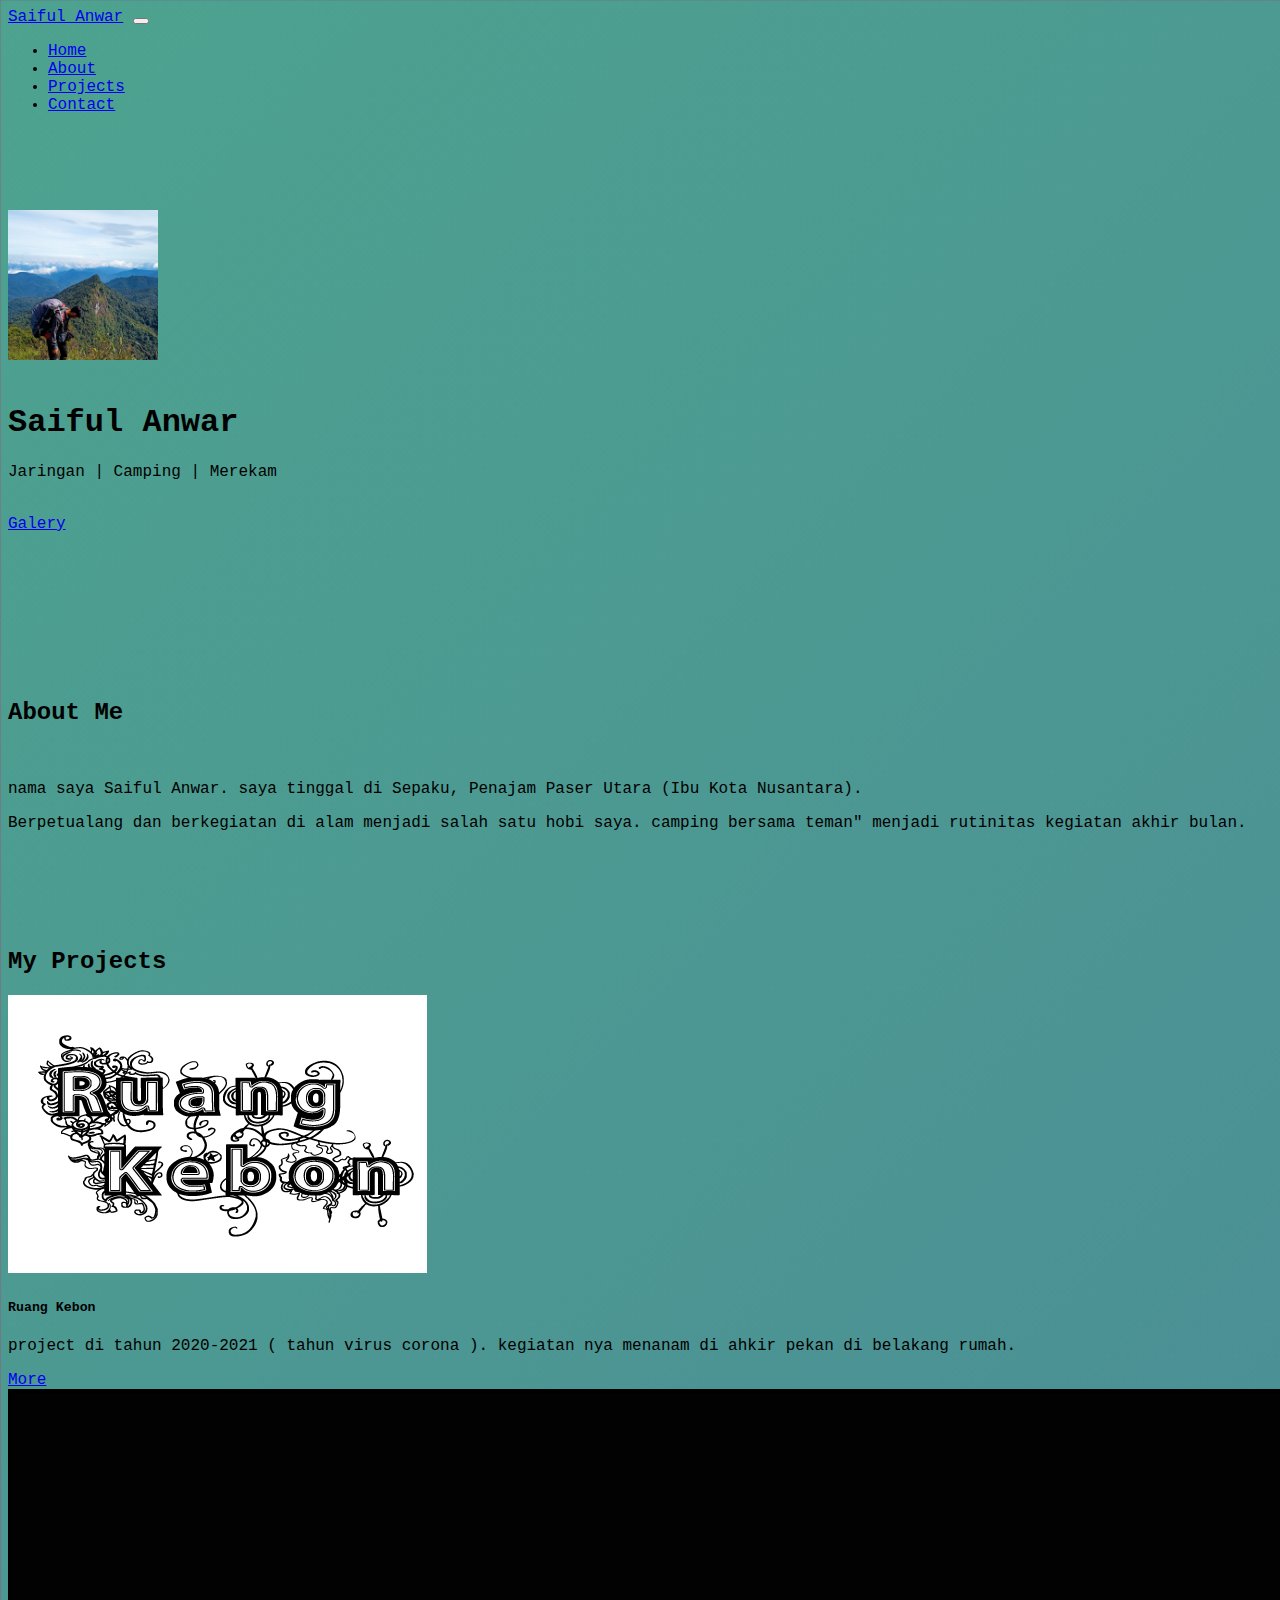
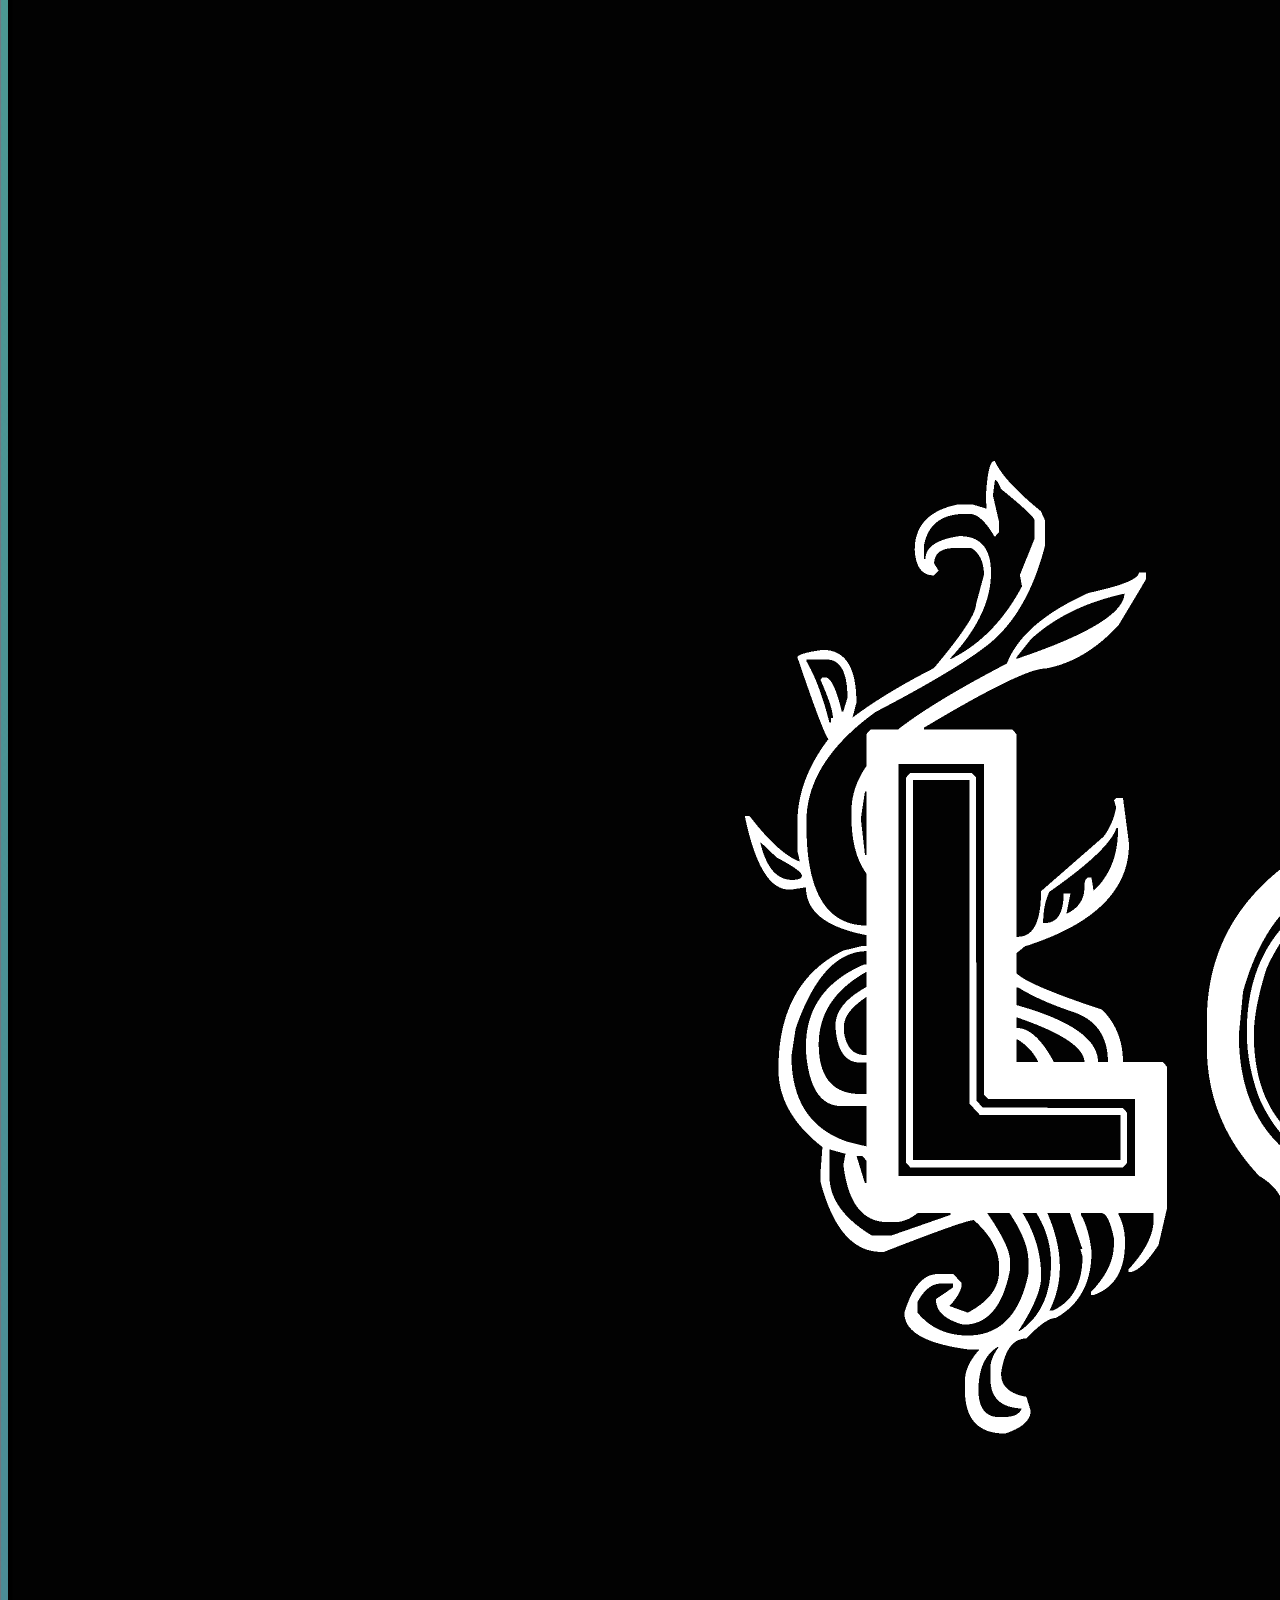
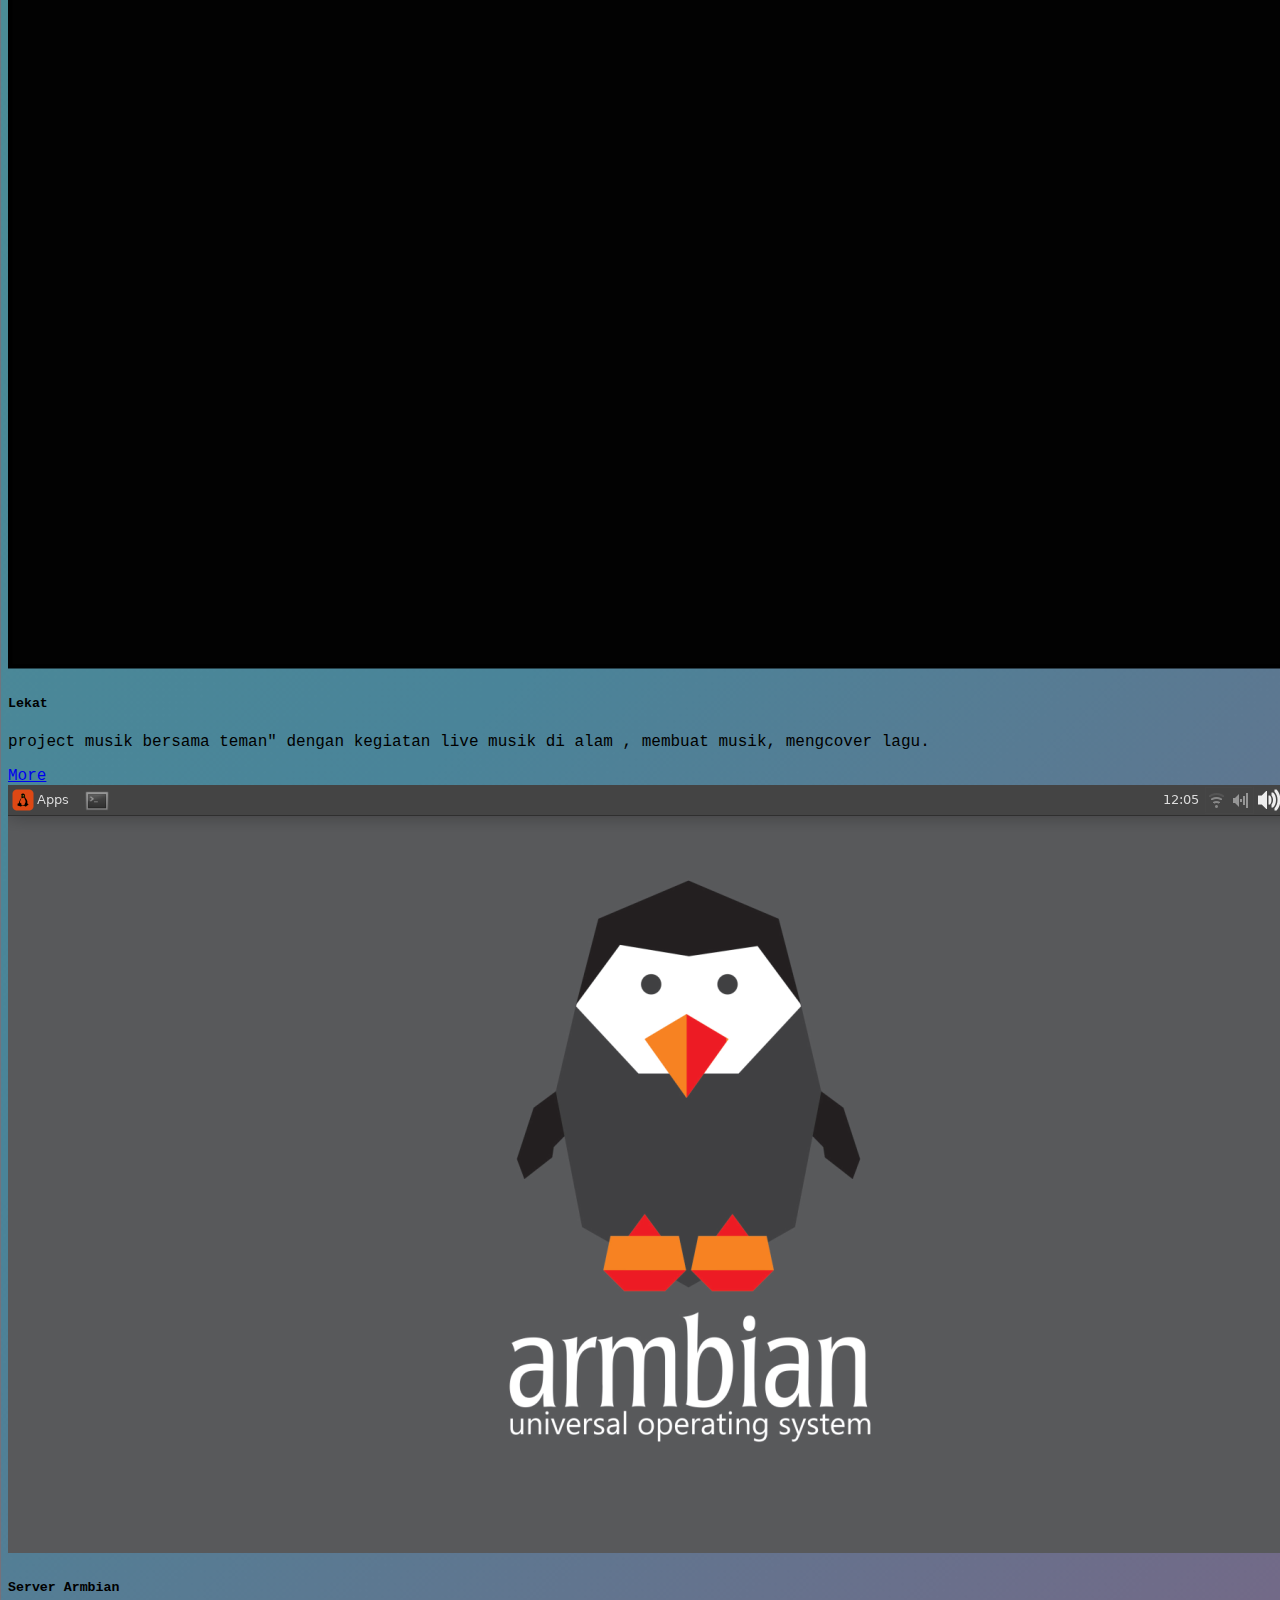
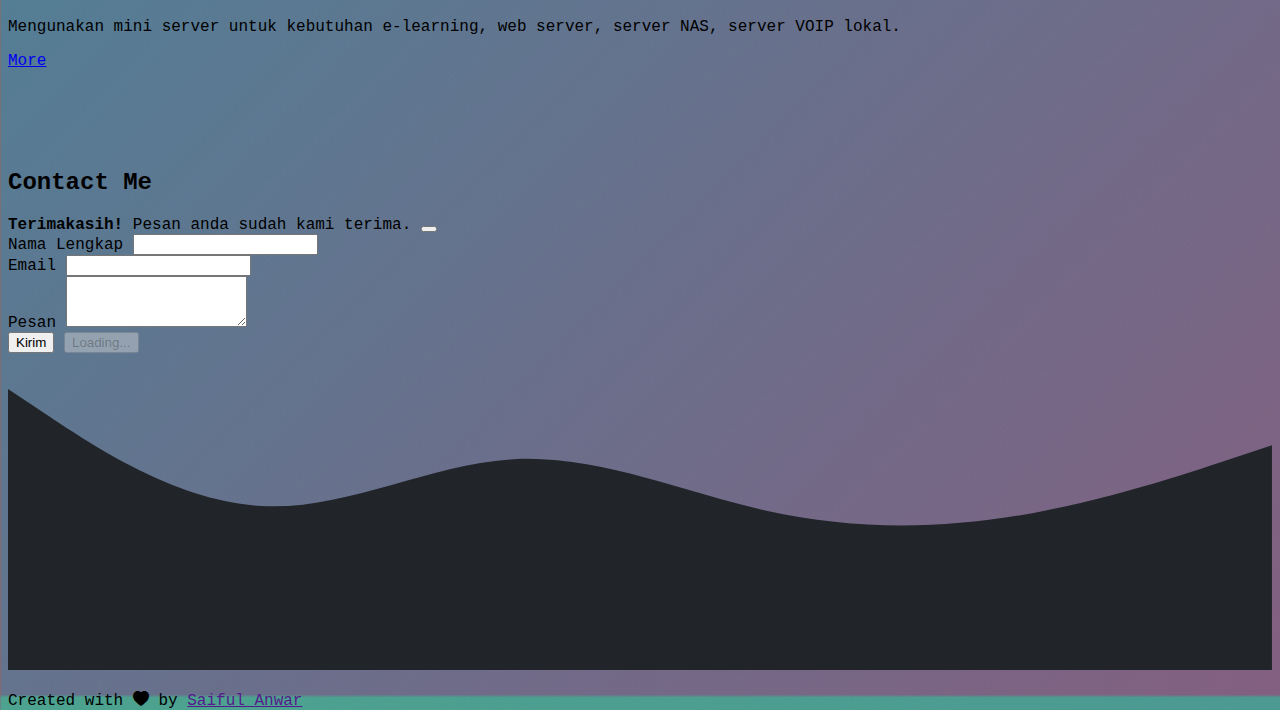
<file: index.html>
<!DOCTYPE html>
<html lang="en">
  <head>
    <meta charset="utf-8" />
    <meta name="viewport" content="width=device-width, initial-scale=1" />
    <title>My Portfolio | Saiful Anwar</title>
    <link href="https://cdn.jsdelivr.net/npm/bootstrap@5.2.0-beta1/dist/css/bootstrap.min.css" rel="stylesheet" integrity="sha384-0evHe/X+R7YkIZDRvuzKMRqM+OrBnVFBL6DOitfPri4tjfHxaWutUpFmBp4vmVor" crossorigin="anonymous" />
    <link rel="stylesheet" href="https://cdn.jsdelivr.net/npm/bootstrap-icons@1.8.3/font/bootstrap-icons.css" />
    <!-- my css -->
    <link rel="stylesheet" href="text/style.css"/>
    <!-- ahkir css -->
  </head>
  <body class="font-mono" id="home">
    <!-- Navbar -->
    <nav class="navbar navbar-expand-lg navbar-dark bg-dark shadow-sm fixed-top">
      <div class="container">
        <a class="navbar-brand" href="#">Saiful Anwar</a>
        <button class="navbar-toggler" type="button" data-bs-toggle="collapse" data-bs-target="#navbarNav" aria-controls="navbarNav" aria-expanded="false" aria-label="Toggle navigation">
          <span class="navbar-toggler-icon"></span>
        </button>
        <div class="collapse navbar-collapse" id="navbarNav">
          <ul class="navbar-nav ms-auto">
            <li class="nav-item">
              <a class="nav-link active" aria-current="page" href="#home">Home</a>
            </li>
            <li class="nav-item">
              <a class="nav-link" href="#about">About</a>
            </li>
            <li class="nav-item">
              <a class="nav-link" href="#projects">Projects</a>
            </li>
            <li class="nav-item">
              <a class="nav-link" href="#contact">Contact</a>
            </li>
          </ul>
        </div>
      </div>
    </nav>

    <!-- navbar end -->

    <!-- jumbotron -->
    <section class="jumbotron text-center text-white">
      <img src="img/profile.jpg" alt="foto profile" width="150" class="rounded-circle img-thumbnail" /><br><br>
      <h1 class="display-4">Saiful Anwar</h1>
      <p class="lead">Jaringan | Camping | Merekam</p><br>
      <a type="button" href="galery.html" class="btn btn-outline-light">Galery</a>
    </section>
    <!-- ahkir jumbotron -->



    <!-- about -->
    <br>
    <section id="about">
      <div class="container">
        <div class="row text-center text-white">
          <div class="col">
            <h2>About Me</h2>
          </div>
        </div><br>
        <div class="row justify-content-center fs-5 text-center text-white">
          <div class="col-md-4">
            <p>nama saya Saiful Anwar. saya tinggal di Sepaku, Penajam Paser Utara (Ibu Kota Nusantara).
            </p>
          </div>
          <div class="col-md-4">
            <p>Berpetualang dan berkegiatan di alam menjadi salah satu hobi saya.
              camping bersama teman" menjadi rutinitas kegiatan akhir bulan. 
            </p>
          </div>
        </div>
      </div>
    </section>

    <!-- ahkir about -->

    <!-- project -->
    <section id="projects">
      <div class="container">
        <div class="row text-center text-white mb-3">
          <div class="col">
            <h2>My Projects</h2>
          </div>
        </div>
        <div class="row justify-content-center">
          <div class="col-md-4 mb-3">
            <div class="card">
              <img src="img/2.png" class="card-img-top" alt="project1" />
              <div class="card-body">
                <p class="card-text"> <h5>Ruang Kebon</h5></p>
                <p>project di tahun 2020-2021 ( tahun virus corona ). kegiatan nya menanam di ahkir pekan di belakang rumah.</p>
                <a class="btn btn-primary" href="https://ruangkebon.github.io/" role="button">More</a>
              </div>
            </div>
          </div>
          <div class="col-md-4 mb-3">
            <div class="card">
              <img src="img/1.png" class="card-img-top" alt="project1" />
              <div class="card-body">
                <p class="card-text"><h5>Lekat</h5></p>
                <p>project musik bersama teman" dengan kegiatan live musik di alam , membuat musik, mengcover lagu.</p>
                <a class="btn btn-primary" href="https://lekatofficial.github.io/" role="button">More</a>
              </div>
            </div>
          </div>
          <div class="col-md-4 mb-3">
            <div class="card">
              <img src="img/3.jpg" class="card-img-top" alt="project1" />
              <div class="card-body">
                <p class="card-text"><h5>Server Armbian</h5></p>
                <p>Mengunakan mini server untuk kebutuhan e-learning, web server, server NAS, server VOIP lokal.</p>
                <a class="btn btn-primary" href="armbian.html" role="button">More</a>
              </div>
            </div>
          </div>
        </div> 
      </div>

    <!-- ahkir project -->

    <!-- contact -->
    <section id="contact">
      <div class="container">
        <div class="row text-center text-white mb-2">
          <div class="col">
            <h2>Contact Me</h2>
          </div>
        </div>
        <div class="row justify-content-center text-white">
          <div class="col-md-6">
            <div class="alert alert-success alert-dismissible fade show d-none my-alert" role="alert">
              <strong>Terimakasih!</strong> Pesan anda sudah kami terima.
              <button type="button" class="btn-close" data-bs-dismiss="alert" aria-label="Close"></button>
            </div>
            <form name="anaksepaku-contact-form">
              <div class="mb-3">
                <label for="name" class="form-label">Nama Lengkap</label>
                <input type="text" class="form-control" id="name" aria-describedby="name" name="nama"/>
              </div>
              <div class="mb-3">
                <label for="email" class="form-label">Email</label>
                <input type="email" class="form-control" id="email" aria-describedby="email" name="email"/>
              </div>
              <div class="mb-3">
                <label for="pesan" class="form-label">Pesan</label>
                <textarea class="form-control" id="pesan" rows="3" name="pesan"></textarea>
              </div>
              <button type="submit" class="btn btn-primary btn-kirim">Kirim</button>
              
              <button class="btn btn-primary btn-loading d-none" type="button" disabled>
                <span class="spinner-border spinner-border-sm " role="status" aria-hidden="true"></span>
                Loading...
              </button>
            </form> 
          </div>
        </div>
      </div><br><br>
      <svg xmlns="http://www.w3.org/2000/svg" viewBox="0 0 1440 320">
        <path
          fill="#212529"
          fill-opacity="1"
          d="M0,0L48,32C96,64,192,128,288,133.3C384,139,480,85,576,80C672,75,768,117,864,138.7C960,160,1056,160,1152,144C1248,128,1344,96,1392,80L1440,64L1440,320L1392,320C1344,320,1248,320,1152,320C1056,320,960,320,864,320C768,320,672,320,576,320C480,320,384,320,288,320C192,320,96,320,48,320L0,320Z"
        ></path>
      </svg>
    </section>

    <!-- ahkir contact -->

    <!-- footer -->
    <footer class="bg-dark text-white text-center pb-5">
      <p>Created with <i class="bi bi-heart-fill text-danger"></i> by <a href="" class="text-white fw-bold">Saiful Anwar</a></p>
    </footer>
    <!-- ahkir footer -->
    <script>
      const scriptURL = 'https://script.google.com/macros/s/AKfycbyMQaxLZTNzcjMJDj5NP1CYmVSLHLPymaOxZlZMU3VrJ5mwbMqrRrpgmmNcRGmiUxG2cw/exec'
      const form = document.forms['anaksepaku-contact-form']
      const btnkirim = document.querySelector('.btn-kirim');
      const btnLoading = document.querySelector('.btn-loading');
      const myAlert = document.querySelector('.my-alert');

    
      form.addEventListener('submit', e => {
        e.preventDefault()
        // ketika tombol submit di klik
        // tampilkan tombol loading ,hilangkan tombol kirim
        btnLoading.classList.toggle('d-none');
        btnkirim.classList.toggle('d-none');

        fetch(scriptURL, { method: 'POST', body: new FormData(form)})
          .then(response => { 
            // tampilkan tombol kirim, hilangkan tombol loading
            btnLoading.classList.toggle('d-none');
            btnkirim.classList.toggle('d-none');
            // tampilakn alert
            myAlert.classList.toggle('d-none');
            // reset formnya
            form.reset();

            console.log('Success!', response)
        })
          .catch(error => console.error('Error!', error.message))
      })
    </script>

    <script src="https://cdn.jsdelivr.net/npm/bootstrap@5.2.0-beta1/dist/js/bootstrap.bundle.min.js" integrity="sha384-pprn3073KE6tl6bjs2QrFaJGz5/SUsLqktiwsUTF55Jfv3qYSDhgCecCxMW52nD2" crossorigin="anonymous"></script>
    <!-- <script src="https://cdn.jsdelivr.net/npm/@popperjs/core@2.11.5/dist/umd/popper.min.js" integrity="sha384-Xe+8cL9oJa6tN/veChSP7q+mnSPaj5Bcu9mPX5F5xIGE0DVittaqT5lorf0EI7Vk" crossorigin="anonymous"></script>
    <script src="https://cdn.jsdelivr.net/npm/bootstrap@5.2.0-beta1/dist/js/bootstrap.min.js" integrity="sha384-kjU+l4N0Yf4ZOJErLsIcvOU2qSb74wXpOhqTvwVx3OElZRweTnQ6d31fXEoRD1Jy" crossorigin="anonymous"></script> -->
  </body>
</html>
</file>
<file: text/style.css>
body {
  background: linear-gradient(-45deg, #b65c41, #b3406c, #4a8499, #4da38f);
  background-size: 600% 600%;
  animation: gradient 15s ease infinite;
  height: 100vh;
}

@keyframes gradient {
  0% {
    background-position: 0% 50%;
  }
  50% {
    background-position: 100% 50%;
  }
  100% {
    background-position: 0% 50%;
  }
}

.jumbotron {
  padding-top: 5rem;
}
section {
  padding-top: 5rem;
}
#about {
  padding-top: 8rem;
}

.tombol {
  text-transform: uppercase;
  border-radius: 40px;
  font-family: ui-monospace, SFMono-Regular, Menlo, Monaco, Consolas, "Liberation Mono", "Courier New", monospace;
}

.font-mono {
  font-family: ui-monospace, SFMono-Regular, Menlo, Monaco, Consolas, "Liberation Mono", "Courier New", monospace;
}
</file>
